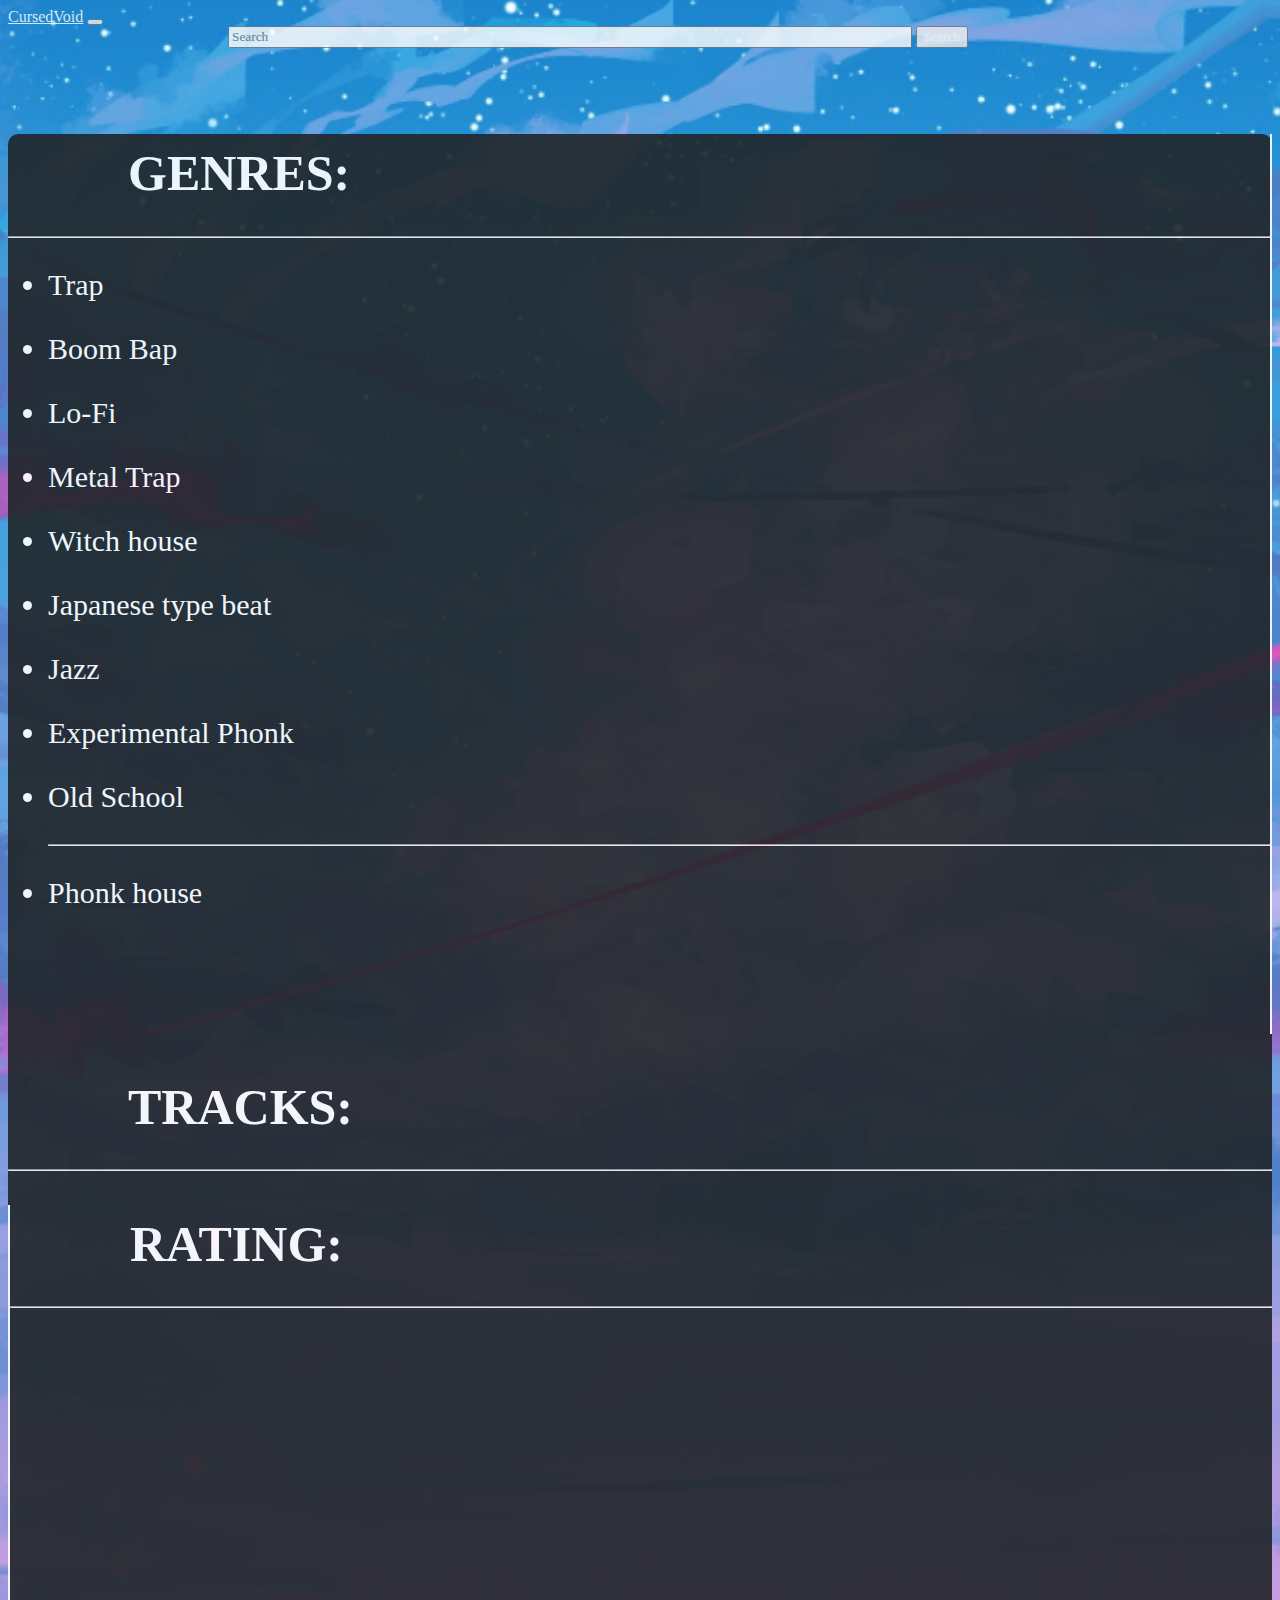
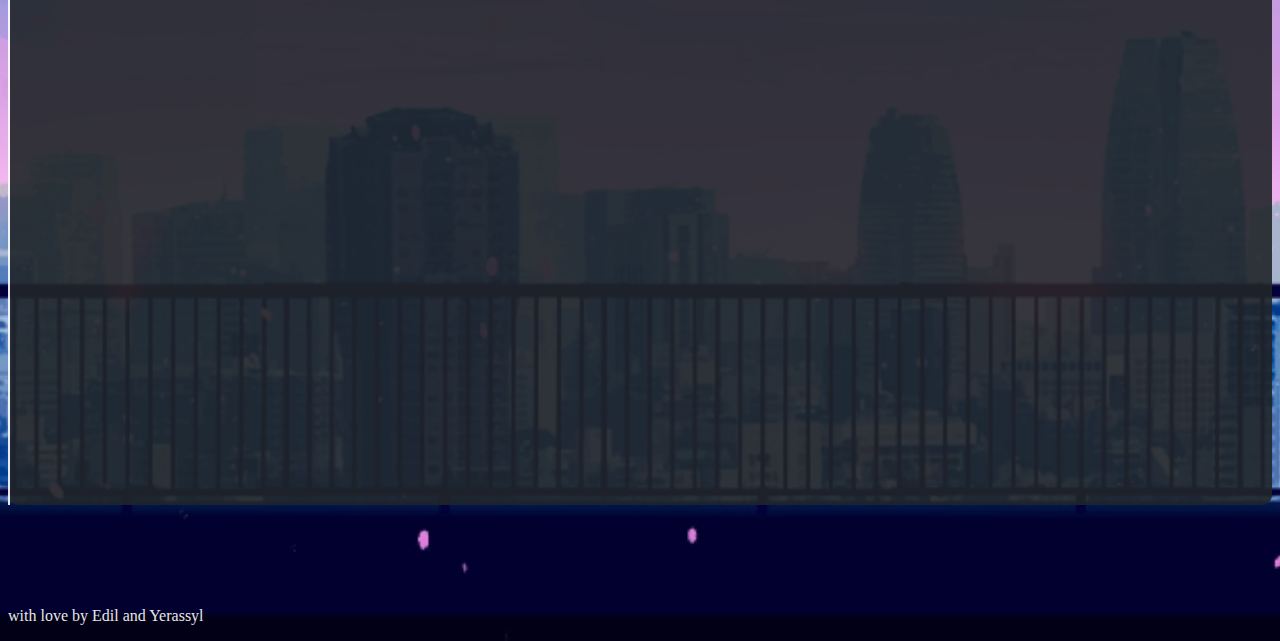
<file: index.html>
<!DOCTYPE html>
<html lang="ru">
 <head>
  <title> Мой первый проект </title>
  <link rel="stylesheet" href="css/style.css">
  <meta http-equiv="content-type" content="text/html;charset=UTF-8"/>
  <!-- CSS only -->
  <link href="https://cdn.jsdelivr.net/npm/bootstrap@5.1.3/dist/css/bootstrap.min.css" rel="stylesheet" integrity="sha384-1BmE4kWBq78iYhFldvKuhfTAU6auU8tT94WrHftjDbrCEXSU1oBoqyl2QvZ6jIW3" crossorigin="anonymous">
  <!-- JavaScript Bundle with Popper -->
  <script src="https://cdn.jsdelivr.net/npm/bootstrap@5.1.3/dist/js/bootstrap.bundle.min.js" integrity="sha384-ka7Sk0Gln4gmtz2MlQnikT1wXgYsOg+OMhuP+IlRH9sENBO0LRn5q+8nbTov4+1p" crossorigin="anonymous"></script>

 </head>
<body>

<nav class="navbar navbar-expand-sm navbar-dark bg-dark" id="nav1">
  <div class="container-fluid">
    <a class="navbar-brand" href="javascript:void(0)">CursedVoid</a>
    <button class="navbar-toggler" type="button" data-bs-toggle="collapse" data-bs-target="#mynavbar">
      <span class="navbar-toggler-icon"></span>
    </button>
    <div class="collapse navbar-collapse" id="mynavbar">

      <form class="d-flex" id="form">
        <input class="form-control me-2" type="text" placeholder="Search" size="90" id="poisk">
        <button class="btn btn-primary" type="button">Search</button>
      </form>
    </div>
  </div>
</nav>

<div class="container-fluid" id="main" >
<div class="row" id="mainrow">
  <div class="col-lg-1" id="leftside">
<br><br>
  </div>
  <div class="col-lg-10" id="inside">
    <div class="row" id="inrow">
      <div class="col-lg-4" id="cur">
        <h1 id="h1">GENRES:</h1>
        <hr>
        <ul id="ul">
          <a href="#" style="color: #000; text-decoration: none;"><li><p>Trap</p></li></a>
          <a href="#" style="color: #000; text-decoration: none;"><li><p>Boom Bap</p></li></a>
          <a href="#" style="color: #000; text-decoration: none;"><li><p>Lo-Fi</p></li></a>
          <a href="#" style="color: #000; text-decoration: none;"><li><p>Metal Trap</p></li></a>
          <a href="#" style="color: #000; text-decoration: none;"><li><p>Witch house</p></li></a>
          <a href="#" style="color: #000; text-decoration: none;"><li><p>Japanese type beat</p></li></a>
          <a href="#" style="color: #000; text-decoration: none;"><li><p>Jazz</p></li></a>
          <a href="#" style="color: #000; text-decoration: none;"><li><p>Experimental Phonk</p></li></a>
          <a href="#" style="color: #000; text-decoration: none;"><li><p>Old School</p></li></a>
          <hr>
          <a href="about.html" style="color: #000; text-decoration: none;"><li><p>Phonk house</p></li></a>
        </ul>
      </div>
      <div class="col-lg-4" id="sed">
        <h1 id="h1">TRACKS:</h1>
        <hr>
      </div>
      <div class="col-lg-4" id="void">
        <h1 id="h1">RATING:</h1>
        <hr>
      </div>
    </div>
  </div>
  <div class="col-lg-1" id="rightside">
<br><br>
  </div>

</div>
</div>

<div class="mt-5 p-4 bg-dark text-white text-center" id="foot">
  <p>with love by Edil and Yerassyl</p>
</div>
</body>
</html>
</file>
<file: css/style.css>
#main{
  background-size: 100%;
  background-repeat: no-repeat;
  min-height: 100vh;
  background-size: cover;
}
body{
  background-size: 100%;
  background-repeat: no-repeat;
  background-image: url('../image/kpop.jpg');
  background-size: cover;
  background-position: center;

}

#inside{
  margin-top: 50px;
  min-height: 100vh;
  background-color: #202529;
  border-radius: 10px;
  margin-bottom: 50px;
  opacity: 0.9;
}
#nav1{
  opacity: 0.8;

}
*{
  color: white;
  font-family: Karlo Cham Line;
}
#form{
  padding-left: 220px;
}
#inrow{
  min-height: 100vh;
}
#cur{
  border-right: 2px solid white;
  min-height: 100vh;
}
#void{
  border-left: 2px solid white;
  min-height: 100vh;
}
#foot{
  opacity: 0.9;
}
#h1{
  padding-top: 10px;
  padding-left: 120px;
  font-size: 50px;
}
#ul{
  font-size: 30px;
}
</file>
